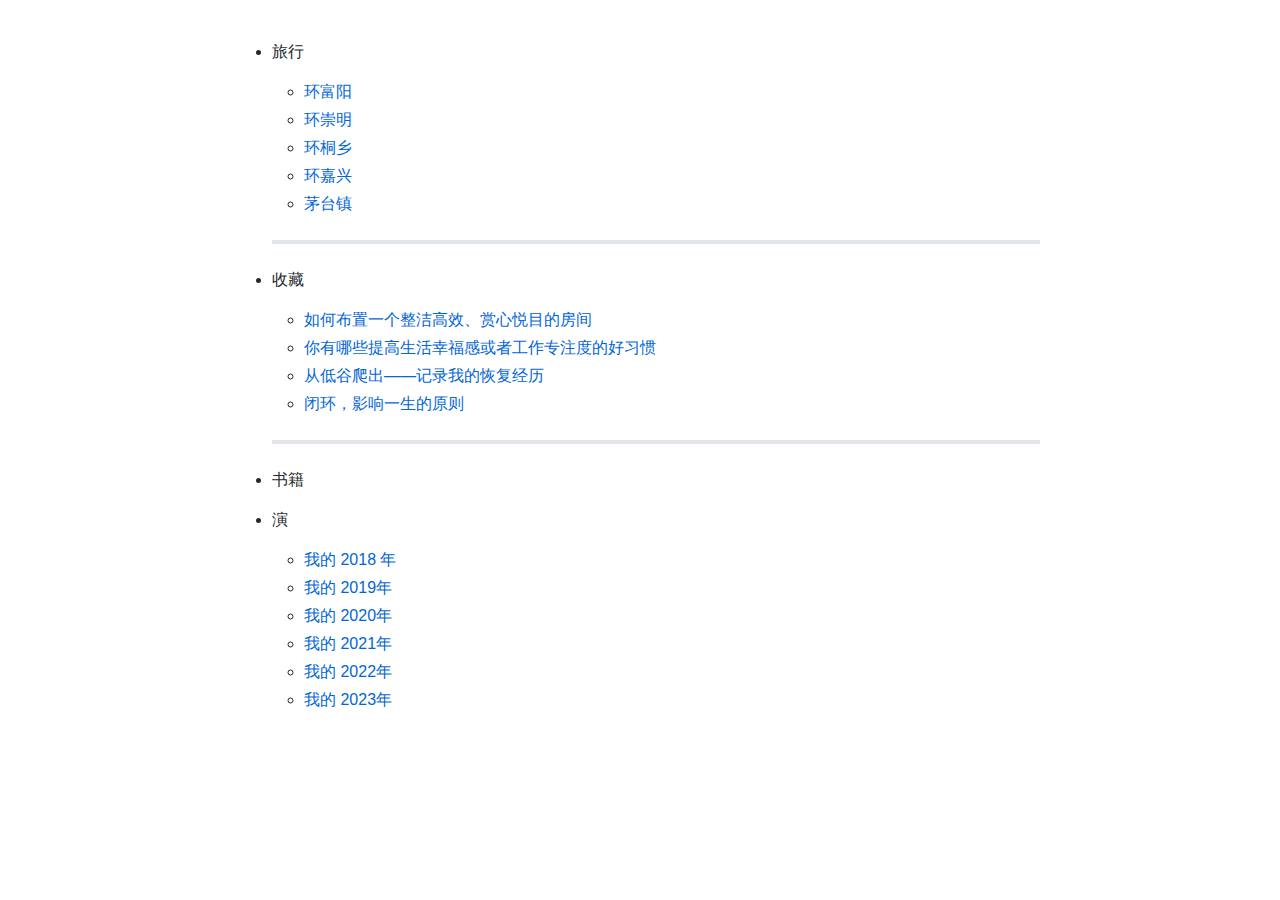
<file: index.html>
<!DOCTYPE html>
<html lang="zh">

<head>
    <meta charset="UTF-8">
    <meta name="viewport" content="width=device-width, initial-scale=1.0">
    <meta http-equiv="X-UA-Compatible" content="ie=edge">
    <link rel="stylesheet" href="src/style.css">
    <script src="src/marked.js"></script>
</head>

<body>

    <!-- <a href="https://github.com/riverluoo" class="github-corner" aria-label="View source on Github"><svg width="80"
            height="80" viewBox="0 0 250 250" style="fill:#64CEAA; color:#fff; position: absolute; top: 0; border: 0; right: 0;"
            aria-hidden="true">
            <path d="M0,0 L115,115 L130,115 L142,142 L250,250 L250,0 Z"></path>
            <path d="M128.3,109.0 C113.8,99.7 119.0,89.6 119.0,89.6 C122.0,82.7 120.5,78.6 120.5,78.6 C119.2,72.0 123.4,76.3 123.4,76.3 C127.3,80.9 125.5,87.3 125.5,87.3 C122.9,97.6 130.6,101.9 134.4,103.2"
                fill="currentColor" style="transform-origin: 130px 106px;" class="octo-arm"></path>
            <path d="M115.0,115.0 C114.9,115.1 118.7,116.5 119.8,115.4 L133.7,101.6 C136.9,99.2 139.9,98.4 142.2,98.6 C133.8,88.0 127.5,74.4 143.8,58.0 C148.5,53.4 154.0,51.2 159.7,51.0 C160.3,49.4 163.2,43.6 171.4,40.1 C171.4,40.1 176.1,42.5 178.8,56.2 C183.1,58.6 187.2,61.8 190.9,65.4 C194.5,69.0 197.7,73.2 200.1,77.6 C213.8,80.2 216.3,84.9 216.3,84.9 C212.7,93.1 206.9,96.0 205.4,96.6 C205.1,102.4 203.0,107.8 198.3,112.5 C181.9,128.9 168.3,122.5 157.7,114.1 C157.9,116.9 156.7,120.9 152.7,124.9 L141.0,136.5 C139.8,137.7 141.6,141.9 141.8,141.8 Z"
                fill="currentColor" class="octo-body"></path>
        </svg></a> -->
    <style>
        .github-corner:hover .octo-arm {
            animation: octocat-wave 560ms ease-in-out
        }

        @keyframes octocat-wave {

            0%,
            100% {
                transform: rotate(0)
            }

            20%,
            60% {
                transform: rotate(-25deg)
            }

            40%,
            80% {
                transform: rotate(10deg)
            }
        }

        @media (max-width:500px) {
            .github-corner:hover .octo-arm {
                animation: none
            }

            .github-corner .octo-arm {
                animation: octocat-wave 560ms ease-in-out
            }
        }
    </style>

    <div class="markdown-body"></div>
</body>

</html>
</file>
<file: src/style.css>
/**
 * github-markdown-css
 * The minimal amount of CSS to replicate the GitHub Markdown style
 * Sindre Sorhus
 * https://sindresorhus.com
 */

@font-face {
  font-family: octicons-link;
  src: url([data-uri]) format('woff');
}

.markdown-body {
  -ms-text-size-adjust: 100%;
  -webkit-text-size-adjust: 100%;
  line-height: 1.5;
  color: #24292e;
  font-family: -apple-system, BlinkMacSystemFont, "Segoe UI", Helvetica, Arial, sans-serif, "Apple Color Emoji", "Segoe UI Emoji", "Segoe UI Symbol";
  font-size: 16px;
  line-height: 1.5;
  word-wrap: break-word;
}

.markdown-body .pl-c {
  color: #6a737d;
}

.markdown-body .pl-c1,
.markdown-body .pl-s .pl-v {
  color: #005cc5;
}

.markdown-body .pl-e,
.markdown-body .pl-en {
  color: #6f42c1;
}

.markdown-body .pl-smi,
.markdown-body .pl-s .pl-s1 {
  color: #24292e;
}

.markdown-body .pl-ent {
  color: #22863a;
}

.markdown-body .pl-k {
  color: #d73a49;
}

.markdown-body .pl-s,
.markdown-body .pl-pds,
.markdown-body .pl-s .pl-pse .pl-s1,
.markdown-body .pl-sr,
.markdown-body .pl-sr .pl-cce,
.markdown-body .pl-sr .pl-sre,
.markdown-body .pl-sr .pl-sra {
  color: #032f62;
}

.markdown-body .pl-v,
.markdown-body .pl-smw {
  color: #e36209;
}

.markdown-body .pl-bu {
  color: #b31d28;
}

.markdown-body .pl-ii {
  color: #fafbfc;
  background-color: #b31d28;
}

.markdown-body .pl-c2 {
  color: #fafbfc;
  background-color: #d73a49;
}

.markdown-body .pl-c2::before {
  content: "^M";
}

.markdown-body .pl-sr .pl-cce {
  font-weight: bold;
  color: #22863a;
}

.markdown-body .pl-ml {
  color: #735c0f;
}

.markdown-body .pl-mh,
.markdown-body .pl-mh .pl-en,
.markdown-body .pl-ms {
  font-weight: bold;
  color: #005cc5;
}

.markdown-body .pl-mi {
  font-style: italic;
  color: #24292e;
}

.markdown-body .pl-mb {
  font-weight: bold;
  color: #24292e;
}

.markdown-body .pl-md {
  color: #b31d28;
  background-color: #ffeef0;
}

.markdown-body .pl-mi1 {
  color: #22863a;
  background-color: #f0fff4;
}

.markdown-body .pl-mc {
  color: #e36209;
  background-color: #ffebda;
}

.markdown-body .pl-mi2 {
  color: #f6f8fa;
  background-color: #005cc5;
}

.markdown-body .pl-mdr {
  font-weight: bold;
  color: #6f42c1;
}

.markdown-body .pl-ba {
  color: #586069;
}

.markdown-body .pl-sg {
  color: #959da5;
}

.markdown-body .pl-corl {
  text-decoration: underline;
  color: #032f62;
}

.markdown-body .octicon {
  display: inline-block;
  vertical-align: text-top;
  fill: currentColor;
}

.markdown-body a {
  background-color: transparent;
  -webkit-text-decoration-skip: objects;
}

.markdown-body a:active,
.markdown-body a:hover {
  outline-width: 0;
}

.markdown-body strong {
  font-weight: inherit;
}

.markdown-body strong {
  font-weight: bolder;
}

.markdown-body h1 {
  font-size: 2em;
  margin: 0.67em 0;
}

.markdown-body img {
  border-style: none;
}

.markdown-body svg:not(:root) {
  overflow: hidden;
}

.markdown-body code,
.markdown-body kbd,
.markdown-body pre {
  font-family: monospace, monospace;
  font-size: 1em;
}

.markdown-body hr {
  box-sizing: content-box;
  height: 0;
  overflow: visible;
}

.markdown-body input {
  font: inherit;
  margin: 0;
}

.markdown-body input {
  overflow: visible;
}

.markdown-body [type="checkbox"] {
  box-sizing: border-box;
  padding: 0;
}

.markdown-body * {
  box-sizing: border-box;
}

.markdown-body input {
  font-family: inherit;
  font-size: inherit;
  line-height: inherit;
}

.markdown-body a {
  color: #0366d6;
  text-decoration: none;
}

.markdown-body a:hover {
  text-decoration: underline;
}

.markdown-body strong {
  font-weight: 600;
}

.markdown-body hr {
  height: 0;
  margin: 15px 0;
  overflow: hidden;
  background: transparent;
  border: 0;
  border-bottom: 1px solid #dfe2e5;
}

.markdown-body hr::before {
  display: table;
  content: "";
}

.markdown-body hr::after {
  display: table;
  clear: both;
  content: "";
}

.markdown-body table {
  border-spacing: 0;
  border-collapse: collapse;
}

.markdown-body td,
.markdown-body th {
  padding: 0;
}

.markdown-body h1,
.markdown-body h2,
.markdown-body h3,
.markdown-body h4,
.markdown-body h5,
.markdown-body h6 {
  margin-top: 0;
  margin-bottom: 0;
}

.markdown-body h1 {
  font-size: 32px;
  font-weight: 600;
}

.markdown-body h2 {
  font-size: 24px;
  font-weight: 600;
}

.markdown-body h3 {
  font-size: 20px;
  font-weight: 600;
}

.markdown-body h4 {
  font-size: 16px;
  font-weight: 600;
}

.markdown-body h5 {
  font-size: 14px;
  font-weight: 600;
}

.markdown-body h6 {
  font-size: 12px;
  font-weight: 600;
}

.markdown-body p {
  margin-top: 0;
  margin-bottom: 10px;
}

.markdown-body blockquote {
  margin: 0;
}

.markdown-body ul,
.markdown-body ol {
  padding-left: 0;
  margin-top: 0;
  margin-bottom: 0;
}

.markdown-body ol ol,
.markdown-body ul ol {
  list-style-type: lower-roman;
}

.markdown-body ul ul ol,
.markdown-body ul ol ol,
.markdown-body ol ul ol,
.markdown-body ol ol ol {
  list-style-type: lower-alpha;
}

.markdown-body dd {
  margin-left: 0;
}

.markdown-body code {
  font-family: "SFMono-Regular", Consolas, "Liberation Mono", Menlo, Courier, monospace;
  font-size: 12px;
}

.markdown-body pre {
  margin-top: 0;
  margin-bottom: 0;
  font-family: "SFMono-Regular", Consolas, "Liberation Mono", Menlo, Courier, monospace;
  font-size: 12px;
}

.markdown-body .octicon {
  vertical-align: text-bottom;
}

.markdown-body .pl-0 {
  padding-left: 0 !important;
}

.markdown-body .pl-1 {
  padding-left: 4px !important;
}

.markdown-body .pl-2 {
  padding-left: 8px !important;
}

.markdown-body .pl-3 {
  padding-left: 16px !important;
}

.markdown-body .pl-4 {
  padding-left: 24px !important;
}

.markdown-body .pl-5 {
  padding-left: 32px !important;
}

.markdown-body .pl-6 {
  padding-left: 40px !important;
}

.markdown-body::before {
  display: table;
  content: "";
}

.markdown-body::after {
  display: table;
  clear: both;
  content: "";
}

.markdown-body>*:first-child {
  margin-top: 0 !important;
}

.markdown-body>*:last-child {
  margin-bottom: 0 !important;
}

.markdown-body a:not([href]) {
  color: inherit;
  text-decoration: none;
}

.markdown-body .anchor {
  float: left;
  padding-right: 4px;
  margin-left: -20px;
  line-height: 1;
}

.markdown-body .anchor:focus {
  outline: none;
}

.markdown-body p,
.markdown-body blockquote,
.markdown-body ul,
.markdown-body ol,
.markdown-body dl,
.markdown-body table,
.markdown-body pre {
  margin-top: 0;
  margin-bottom: 16px;
}

.markdown-body hr {
  height: 0.25em;
  padding: 0;
  margin: 24px 0;
  background-color: #e1e4e8;
  border: 0;
}

.markdown-body blockquote {
  padding: 0 1em;
  color: #6a737d;
  border-left: 0.25em solid #dfe2e5;
}

.markdown-body blockquote>:first-child {
  margin-top: 0;
}

.markdown-body blockquote>:last-child {
  margin-bottom: 0;
}

.markdown-body kbd {
  display: inline-block;
  padding: 3px 5px;
  font-size: 11px;
  line-height: 10px;
  color: #444d56;
  vertical-align: middle;
  background-color: #fafbfc;
  border: solid 1px #c6cbd1;
  border-bottom-color: #959da5;
  border-radius: 3px;
  box-shadow: inset 0 -1px 0 #959da5;
}

.markdown-body h1,
.markdown-body h2,
.markdown-body h3,
.markdown-body h4,
.markdown-body h5,
.markdown-body h6 {
  margin-top: 24px;
  margin-bottom: 16px;
  font-weight: 600;
  line-height: 1.25;
}

.markdown-body h1 .octicon-link,
.markdown-body h2 .octicon-link,
.markdown-body h3 .octicon-link,
.markdown-body h4 .octicon-link,
.markdown-body h5 .octicon-link,
.markdown-body h6 .octicon-link {
  color: #1b1f23;
  vertical-align: middle;
  visibility: hidden;
}

.markdown-body h1:hover .anchor,
.markdown-body h2:hover .anchor,
.markdown-body h3:hover .anchor,
.markdown-body h4:hover .anchor,
.markdown-body h5:hover .anchor,
.markdown-body h6:hover .anchor {
  text-decoration: none;
}

.markdown-body h1:hover .anchor .octicon-link,
.markdown-body h2:hover .anchor .octicon-link,
.markdown-body h3:hover .anchor .octicon-link,
.markdown-body h4:hover .anchor .octicon-link,
.markdown-body h5:hover .anchor .octicon-link,
.markdown-body h6:hover .anchor .octicon-link {
  visibility: visible;
}

.markdown-body h1 {
  padding-bottom: 0.3em;
  font-size: 2em;
  border-bottom: 1px solid #eaecef;
}

.markdown-body h2 {
  padding-bottom: 0.3em;
  font-size: 1.5em;
  border-bottom: 1px solid #eaecef;
}

.markdown-body h3 {
  font-size: 1.25em;
}

.markdown-body h4 {
  font-size: 1em;
}

.markdown-body h5 {
  font-size: 0.875em;
}

.markdown-body h6 {
  font-size: 0.85em;
  color: #6a737d;
}

.markdown-body ul,
.markdown-body ol {
  padding-left: 2em;
}

.markdown-body ul ul,
.markdown-body ul ol,
.markdown-body ol ol,
.markdown-body ol ul {
  margin-top: 0;
  margin-bottom: 0;
}

.markdown-body li>p {
  margin-top: 16px;
}

.markdown-body li+li {
  margin-top: 0.25em;
}

.markdown-body dl {
  padding: 0;
}

.markdown-body dl dt {
  padding: 0;
  margin-top: 16px;
  font-size: 1em;
  font-style: italic;
  font-weight: 600;
}

.markdown-body dl dd {
  padding: 0 16px;
  margin-bottom: 16px;
}

.markdown-body table {
  display: block;
  width: 100%;
  overflow: auto;
}

.markdown-body table th {
  font-weight: 600;
}

.markdown-body table th,
.markdown-body table td {
  padding: 6px 13px;
  border: 1px solid #dfe2e5;
}

.markdown-body table tr {
  background-color: #fff;
  border-top: 1px solid #c6cbd1;
}

.markdown-body table tr:nth-child(2n) {
  background-color: #f6f8fa;
}

.markdown-body img {
  max-width: 100%;
  box-sizing: content-box;
  background-color: #fff;
}

.markdown-body img[align=right] {
  padding-left: 20px;
}

.markdown-body img[align=left] {
  padding-right: 20px;
}

.markdown-body code {
  padding: 0;
  padding-top: 0.2em;
  padding-bottom: 0.2em;
  margin: 0;
  font-size: 85%;
  background-color: rgba(27,31,35,0.05);
  border-radius: 3px;
}

.markdown-body code::before,
.markdown-body code::after {
  letter-spacing: -0.2em;
  content: "\00a0";
}

.markdown-body pre {
  word-wrap: normal;
}

.markdown-body pre>code {
  padding: 0;
  margin: 0;
  font-size: 100%;
  word-break: normal;
  white-space: pre;
  background: transparent;
  border: 0;
}

.markdown-body .highlight {
  margin-bottom: 16px;
}

.markdown-body .highlight pre {
  margin-bottom: 0;
  word-break: normal;
}

.markdown-body .highlight pre,
.markdown-body pre {
  padding: 16px;
  overflow: auto;
  font-size: 85%;
  line-height: 1.45;
  background-color: #f6f8fa;
  border-radius: 3px;
}

.markdown-body pre code {
  display: inline;
  max-width: auto;
  padding: 0;
  margin: 0;
  overflow: visible;
  line-height: inherit;
  word-wrap: normal;
  background-color: transparent;
  border: 0;
}

.markdown-body pre code::before,
.markdown-body pre code::after {
  content: normal;
}

.markdown-body .full-commit .btn-outline:not(:disabled):hover {
  color: #005cc5;
  border-color: #005cc5;
}

.markdown-body kbd {
  display: inline-block;
  padding: 3px 5px;
  font: 11px "SFMono-Regular", Consolas, "Liberation Mono", Menlo, Courier, monospace;
  line-height: 10px;
  color: #444d56;
  vertical-align: middle;
  background-color: #fafbfc;
  border: solid 1px #d1d5da;
  border-bottom-color: #c6cbd1;
  border-radius: 3px;
  box-shadow: inset 0 -1px 0 #c6cbd1;
}

.markdown-body :checked+.radio-label {
  position: relative;
  z-index: 1;
  border-color: #0366d6;
}

.markdown-body .task-list-item {
  list-style-type: none;
}

.markdown-body .task-list-item+.task-list-item {
  margin-top: 3px;
}

.markdown-body .task-list-item input {
  margin: 0 0.2em 0.25em -1.6em;
  vertical-align: middle;
}

.markdown-body hr {
  border-bottom-color: #eee;
}

body {
  display: flex;
  flex-direction: column;
  align-items: center;
}

.markdown-body {
  margin-top: 1rem;
  width: 70%;
  max-width: 50rem;
}
</file>
